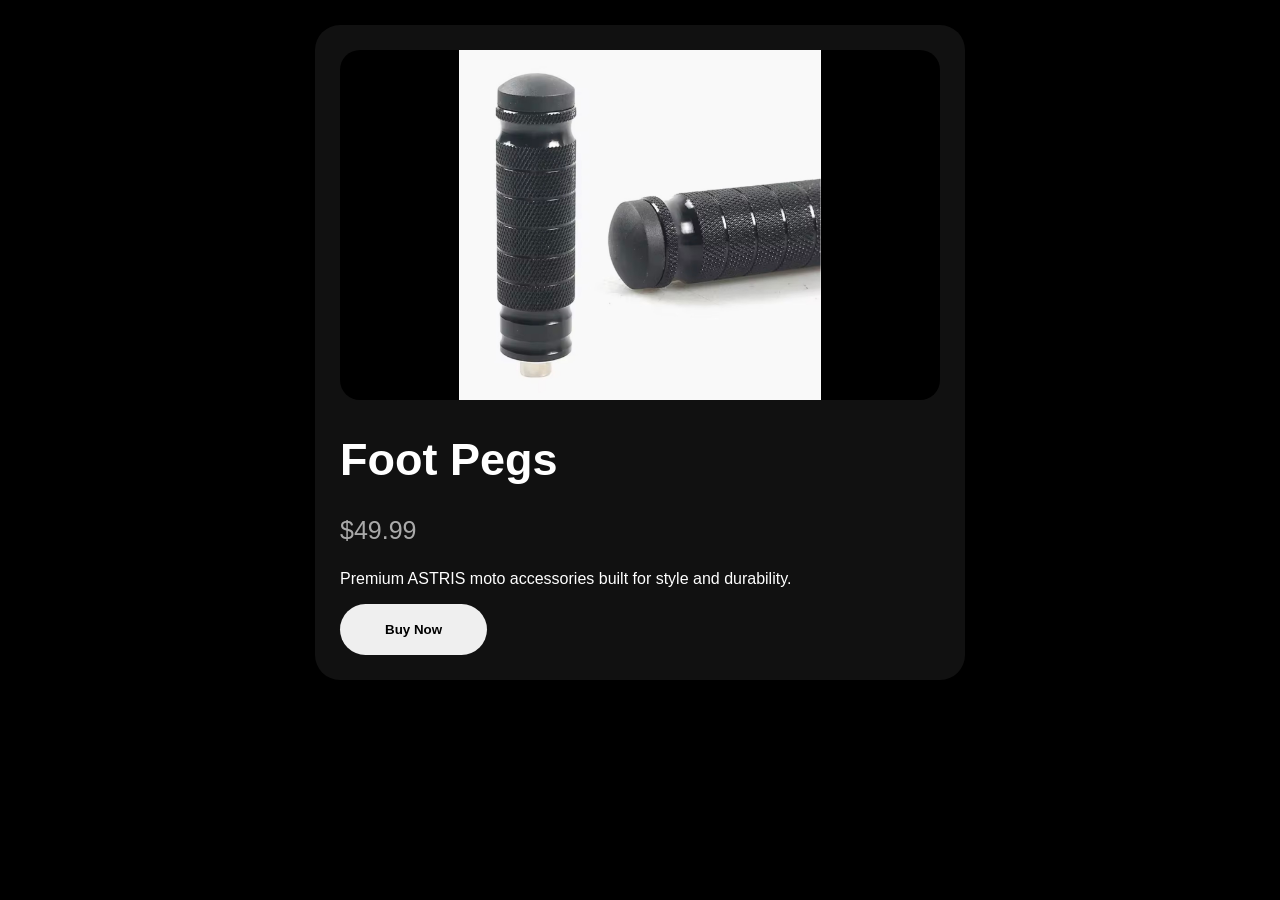
<file: product.html>
<!DOCTYPE html>

<html>

<head>

<title>ASTRIS Product</title>

<meta name="viewport" content="width=device-width, initial-scale=1.0">

<style>

body{
margin:0;
background:#000;
color:white;
font-family:Arial;
padding:25px;
}

.product{
max-width:600px;
margin:auto;
background:#111;
padding:25px;
border-radius:25px;
}

img{
width:100%;
height:350px;
object-fit:contain;
background:#000;
border-radius:20px;
}

h1{
font-size:45px;
}

.price{
color:#aaa;
font-size:25px;
}

button{
padding:18px 45px;
border:none;
border-radius:40px;
font-weight:bold;
}

</style>

</head>

<body>

<div class="product">

<img src="IMG_6375.jpeg">

<h1>Foot Pegs</h1>

<p class="price">$49.99</p>

<p>
Premium ASTRIS moto accessories built for style and durability.
</p>

<button>Buy Now</button>

</div>


</body>

</html>
</file>
